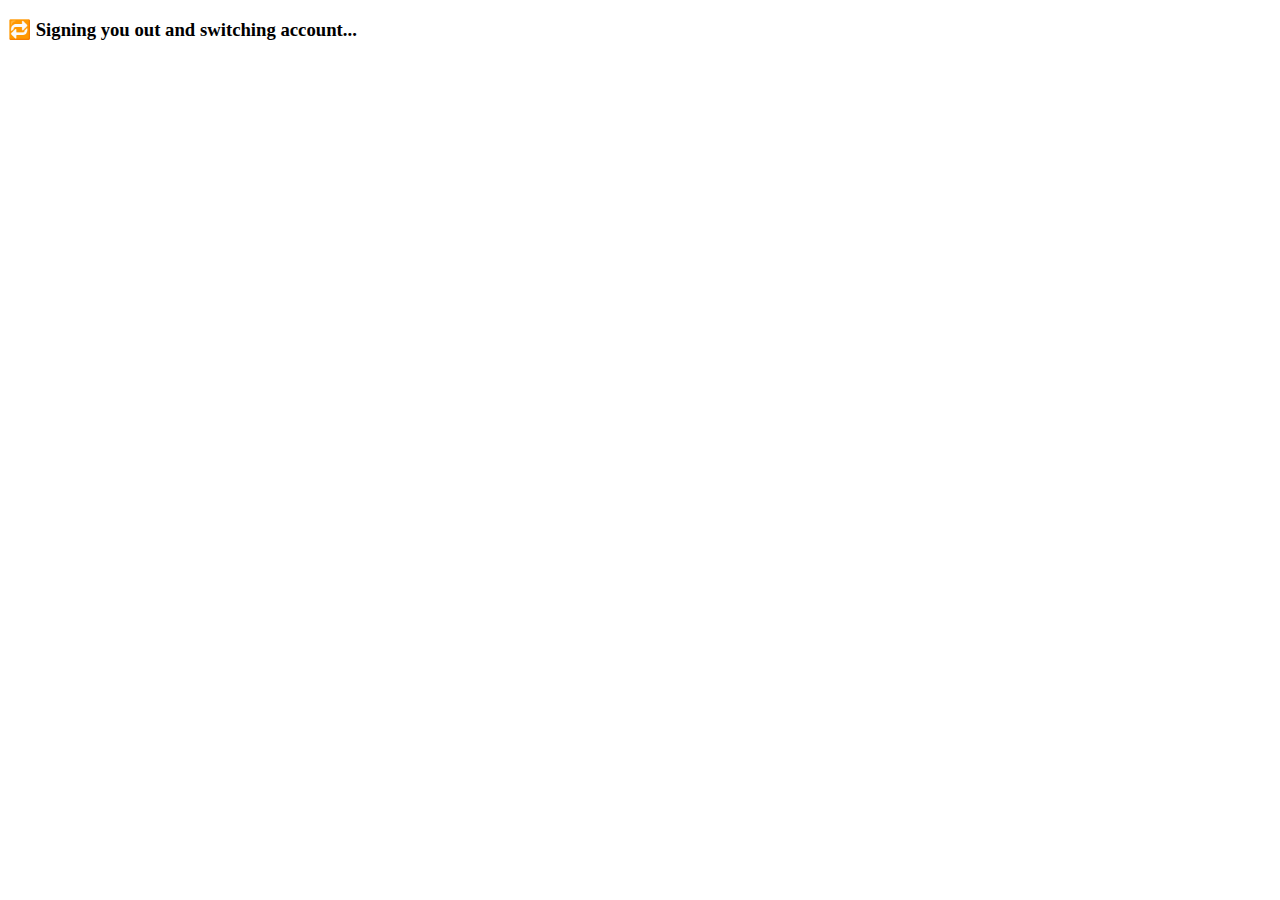
<file: force-relogin.html>
<!DOCTYPE html>
<html>
<head>
  <meta charset="UTF-8">
  <title>QRTagAll - Switching Account</title>
  <script>
    // Wait a moment and then redirect to initiate new login
    setTimeout(() => {
      const id = new URLSearchParams(window.location.search).get("id") || "";
      const redirect = `https://process.qrtagall.com/popup-callback.html?action=verify&from=edit&id=${encodeURIComponent(id)}`;
      const loginUrl = `https://script.google.com/macros/s/AKfycbxOLiYTTGbzzitpPX6Ht-RVsqQGRNPWbpmJrncxHadVBy33Mst9w6yqJt5v8A3YcpUO/exec?verifyOnly=1&redirect=${encodeURIComponent(redirect)}&id=${encodeURIComponent(id)}`;

      window.open(loginUrl, "QRVerifyPopup", "width=500,height=600");
      window.close(); // optional
    }, 1000);
  </script>
</head>
<body>
  <h3>🔁 Signing you out and switching account...</h3>
</body>
</html>
</file>
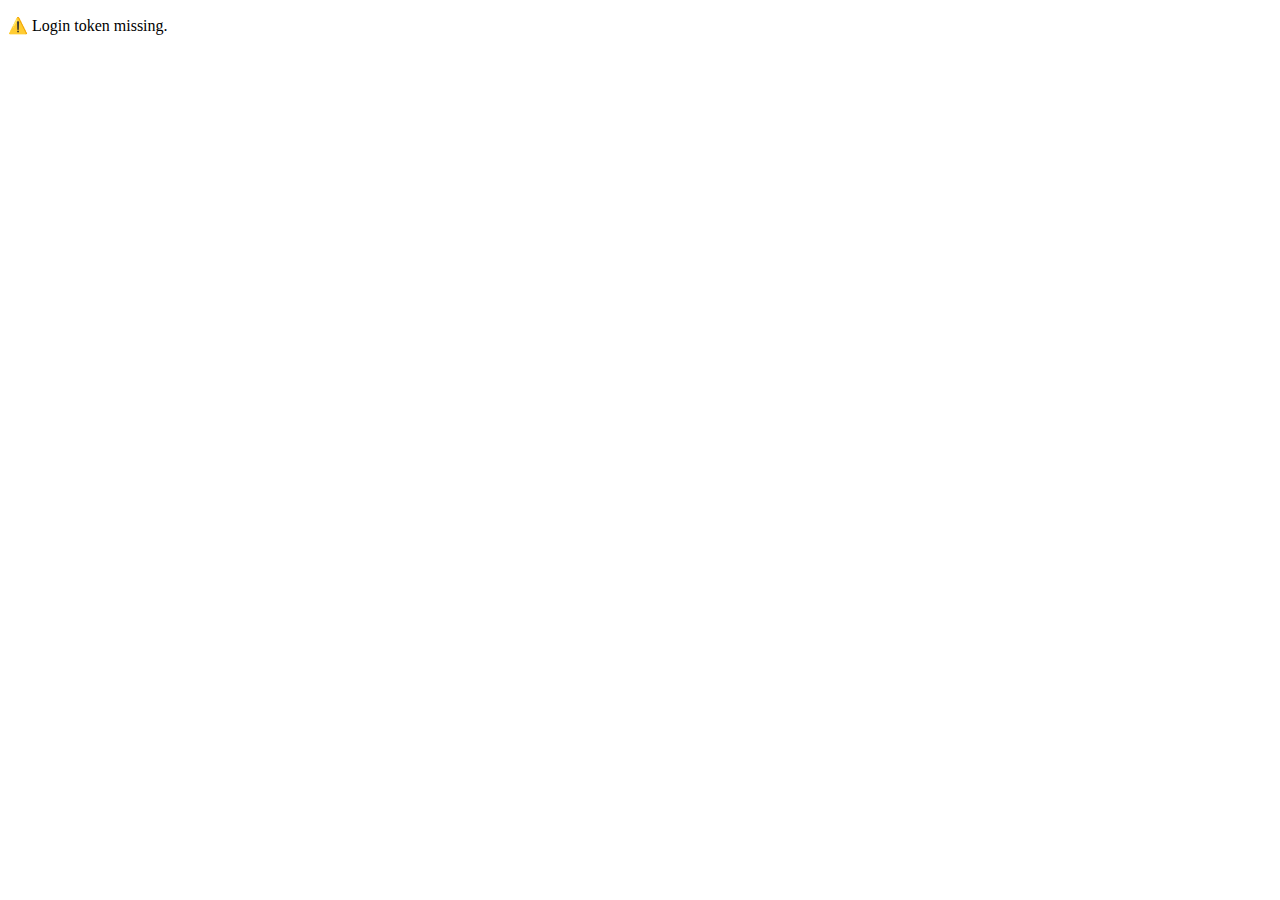
<file: oauth-callback.html>
<!DOCTYPE html>
<html>
<head>
  <title>OAuth Callback</title>
</head>
<body>
  <h3>⏳ Verifying your login...</h3>
  <script>
    // Parse access_token from URL fragment
    const hash = new URLSearchParams(window.location.hash.slice(1));
    const token = hash.get("access_token");
    const state = hash.get("state"); // this is your ID

    if (token) {
      // Fetch user's email using token
      fetch("https://www.googleapis.com/oauth2/v2/userinfo", {
        headers: { Authorization: "Bearer " + token }
      })
      .then(res => res.json())
      .then(profile => {
        const email = profile.email;
        console.log("✅ Logged in as:", email);

        // Store email
        localStorage.setItem("qr_claimed_email", email);
         localStorage.setItem("qr_access_token", accessToken);

        // Redirect back to main page
        const redirectUrl = `https://process.qrtagall.com/?id=${encodeURIComponent(state)}&verified=1`;
        window.location.href = redirectUrl;
      })
      .catch(err => {
        console.error("❌ Failed to fetch email:", err);
        document.body.innerHTML = "<p>⚠️ Login failed. Please try again.</p>";
      });
    } else {
      document.body.innerHTML = "<p>⚠️ Login token missing.</p>";
    }
  </script>
</body>
</html>
</file>
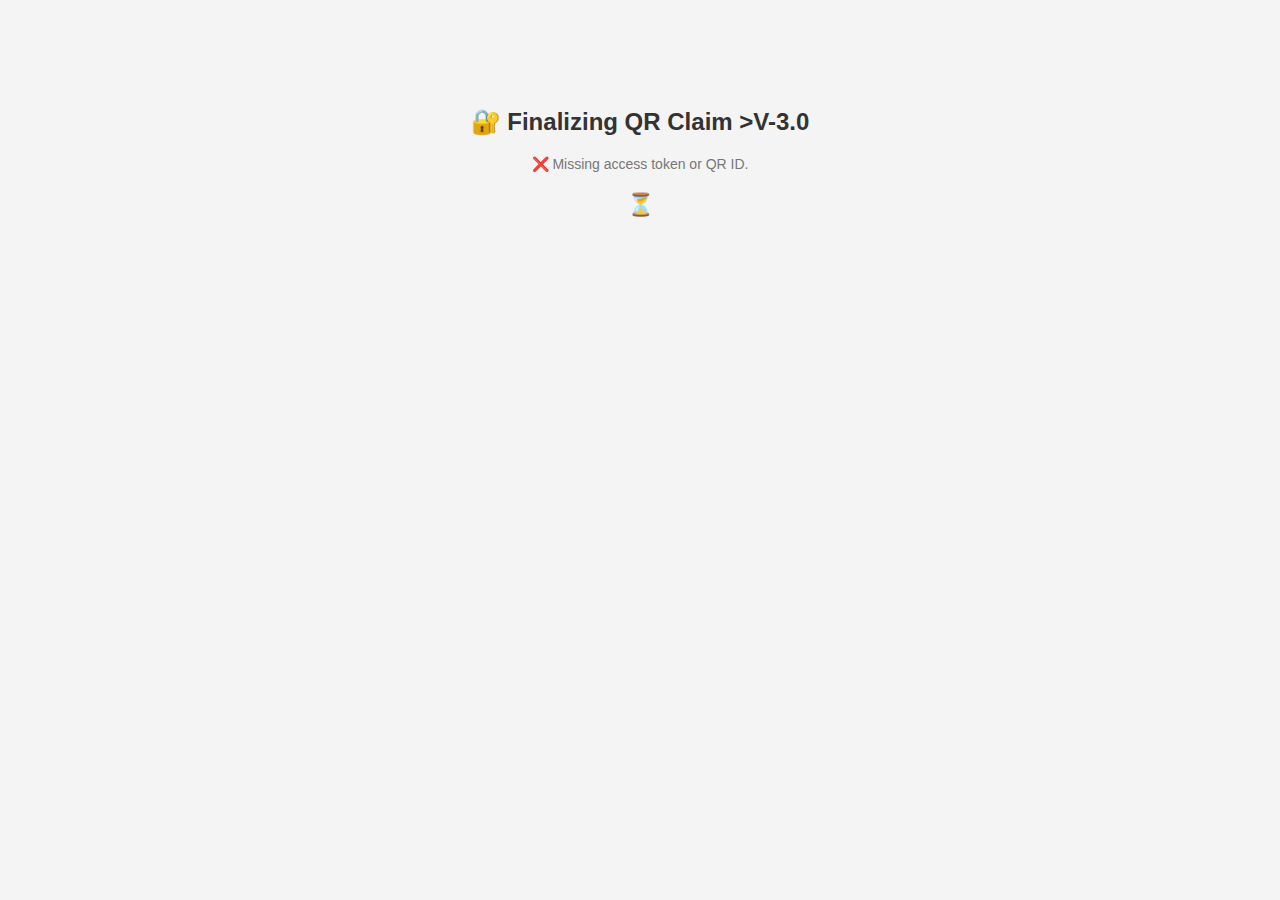
<file: oauth-claim-callback.html>
<!DOCTYPE html>
<html lang="en">
<head>
  <meta charset="UTF-8" />
  <title>QRTagAll – Claiming QR...</title>
  <style>
    body {
      font-family: 'Segoe UI', sans-serif;
      background: #f4f4f4;
      text-align: center;
      padding-top: 80px;
      color: #333;
    }
    .spinner {
      margin-top: 20px;
      font-size: 22px;
      animation: blink 1s infinite;
    }
    @keyframes blink {
      0% { opacity: 0.2; }
      50% { opacity: 1; }
      100% { opacity: 0.2; }
    }
    .info {
      font-size: 14px;
      color: #777;
      margin-top: 10px;
    }
  </style>
</head>
<body>
  <h2>🔐 Finalizing QR Claim >V-3.0 </h2>
  <p class="info" id="status">Just a moment while we complete the process...</p>
  <div class="spinner">⏳</div>

 <script>
  async function finalizeQRClaim() {
    const hashParams = new URLSearchParams(window.location.hash.slice(1));
    const accessToken = hashParams.get("access_token");
    const rawState = hashParams.get("state"); // Correct: state is part of hash, not search
    //const id = rawState ? new URLSearchParams(rawState).get("id") : null;

    const statusEl = document.getElementById("status");

    
    // Parse access_token from URL fragment
    //const hash = new URLSearchParams(window.location.hash.slice(1));
    //const token = hash.get("access_token");
    const id = hashParams.get("state"); // this is your ID
    

    if (!accessToken || !id) {
      statusEl.textContent = "❌ Missing access token or QR ID.";
      return;
    }

    try {
      // 🔐 Fetch email using access token
      const userInfoRes = await fetch("https://www.googleapis.com/oauth2/v3/userinfo", {
        headers: { Authorization: `Bearer ${accessToken}` }
      });
      const userInfo = await userInfoRes.json();
      const email = userInfo.email;

      if (!email) {
        throw new Error("No email received from Google.");
      }

      console.log("📧 Email fetched:", email);

      // ✅ Send to Apps Script backend
      const backendUrl = `https://script.google.com/macros/s/AKfycbxOLiYTTGbzzitpPX6Ht-RVsqQGRNPWbpmJrncxHadVBy33Mst9w6yqJt5v8A3YcpUO/exec`;
      const claimUrl = `${backendUrl}?initClaim=${encodeURIComponent(id)}&email=${encodeURIComponent(email)}&oauthClaim=1`;

      //const response = await fetch(claimUrl);
      //const result = await response.json();

      const redirectUrl = `${backendUrl}?initClaim=${encodeURIComponent(id)}&email=${encodeURIComponent(email)}&oauthClaim=1&redirect=${encodeURIComponent(window.location.origin + "/?id=" + id + "&claimed=1")}`;
      console.log("🚀 Redirecting to backend:", redirectUrl);
      window.location.href = redirectUrl;
      
      if (result.success) {
        localStorage.setItem("qr_claimed_email", email);
      
        const redirectUrl = result.redirect || `${window.location.origin}/?id=${encodeURIComponent(id)}&claimed=1`;
        statusEl.textContent = "✅ QR successfully claimed. Redirecting...";
      
        setTimeout(() => {
          window.location.href = redirectUrl;
        }, 1500);
      } else {
        statusEl.textContent = `❌ Claim failed: ${result.details || "Unknown error"}`;
      }

    } catch (err) {
      console.error("❌ Error:", err);
      statusEl.textContent = `❌ Error: ${err.message}`;
    }
  }

  finalizeQRClaim();
</script>

</body>
</html>
</file>
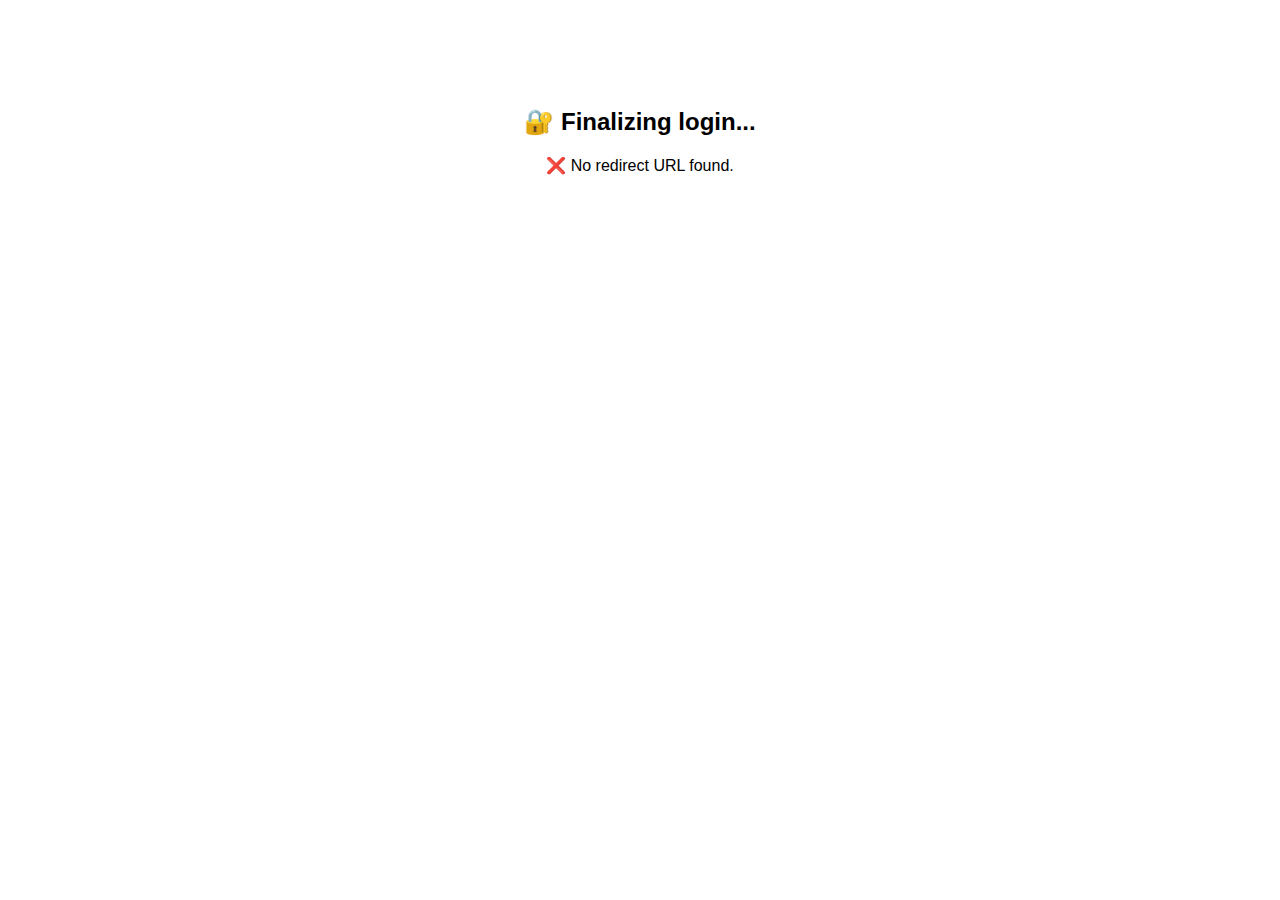
<file: oauth-redirect-final.html>
<!DOCTYPE html>
<html>
<head>
  <title>QRTagAll Final Redirect</title>
</head>
<body style="font-family:sans-serif; text-align:center; padding-top:80px;">
  <h2>🔐 Finalizing login...</h2>
  <p id="status">Just a moment...</p>
  <script>
    const hash = new URLSearchParams(window.location.hash.slice(1));
    const accessToken = hash.get("access_token");
    const stateUrl = hash.get("state");

    const status = document.getElementById("status");

    if (!stateUrl) {
      status.textContent = "❌ No redirect URL found.";
    } else {
      console.log("🎯 Redirecting to:", stateUrl);
      status.textContent = "✅ Redirecting to final page...";
      window.location.href = stateUrl;
    }
  </script>
</body>
</html>
</file>
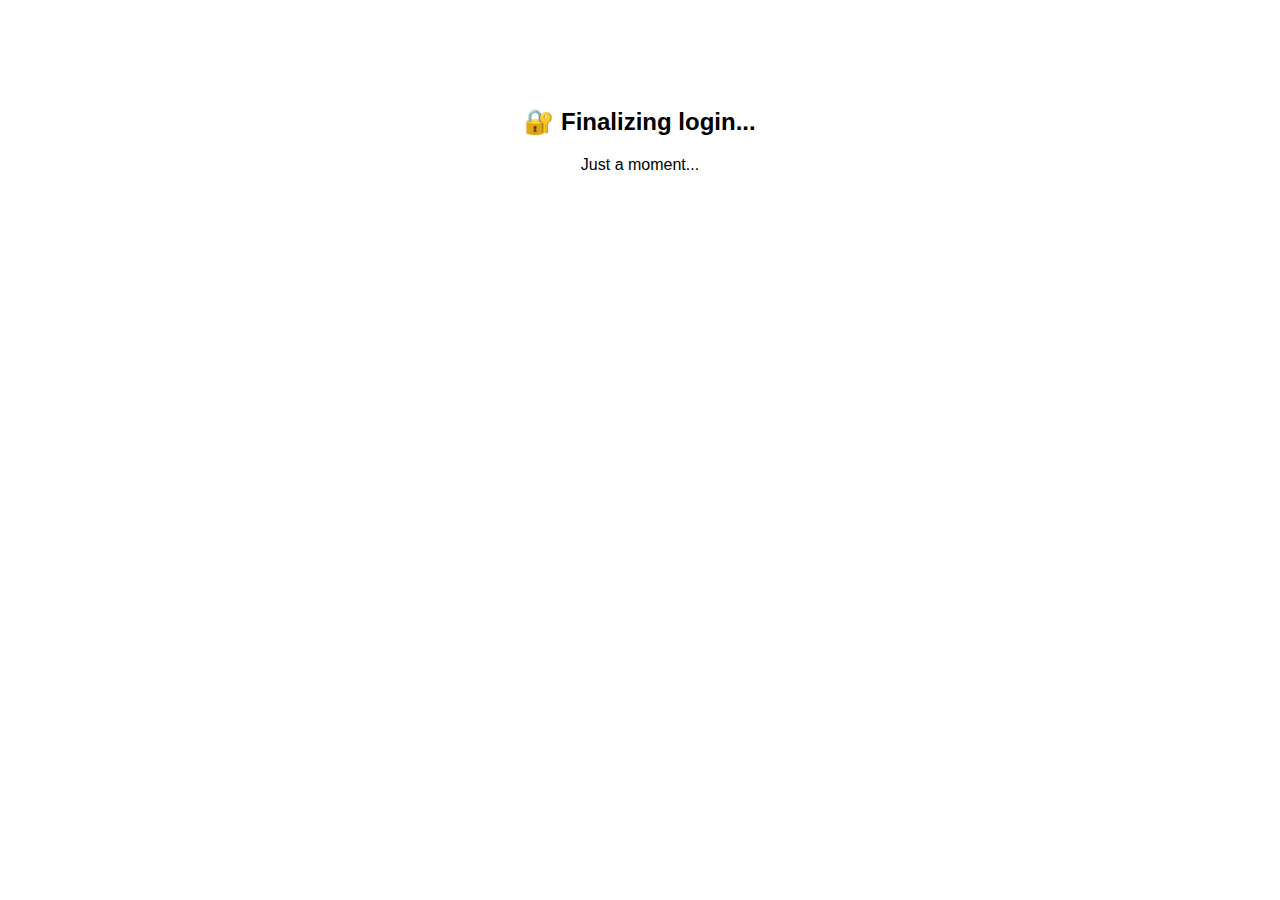
<file: oauth-redirect-finalSave.html>
<!DOCTYPE html>
<html>
<head>
  <title>QRTagAll Final Redirect V1.0</title>
</head>
<body style="font-family:sans-serif; text-align:center; padding-top:80px;">
  <h2>🔐 Finalizing login...</h2>
  <p id="status">Just a moment...</p>

  <script>
    //AKfycbyJnS9Firp-v_lM8ZY39tAjUIQu02oi1cn2ddzCcRlpPkjeFcV8CR2y_dRxmhIyGiYguA
async function exchangeCodeForToken() {
  const params = new URLSearchParams(window.location.search);
  const code = params.get('code');
  if (!code) {
    alert("No code found!");
    return;
  }

  try {
    const response = await fetch('https://script.google.com/macros/s/AKfycbyJnS9Firp-v_lM8ZY39tAjUIQu02oi1cn2ddzCcRlpPkjeFcV8CR2y_dRxmhIyGiYguA/exec', {
      method: 'POST',
      headers: { 'Content-Type': 'application/json' },
      body: JSON.stringify({ code: code }),
    });

    const data = await response.json();
    console.log("User Info:", data);

    if (data.email) {
      // Store or use email as needed
      localStorage.setItem('qr_claimed_email', data.email);

      // Redirect back to your QRTagAll process page
      const stateUrl = params.get('state') || 'https://process.qrtagall.com/';
      window.location.href = stateUrl + `&email=${encodeURIComponent(data.email)}`;
    } else {
      alert("Failed to retrieve email.");
    }

  } catch (err) {
    console.error(err);
    alert("Something went wrong during token exchange!");
  }
}

window.addEventListener('load', exchangeCodeForToken);
</script>

  </body>
</html>
</file>
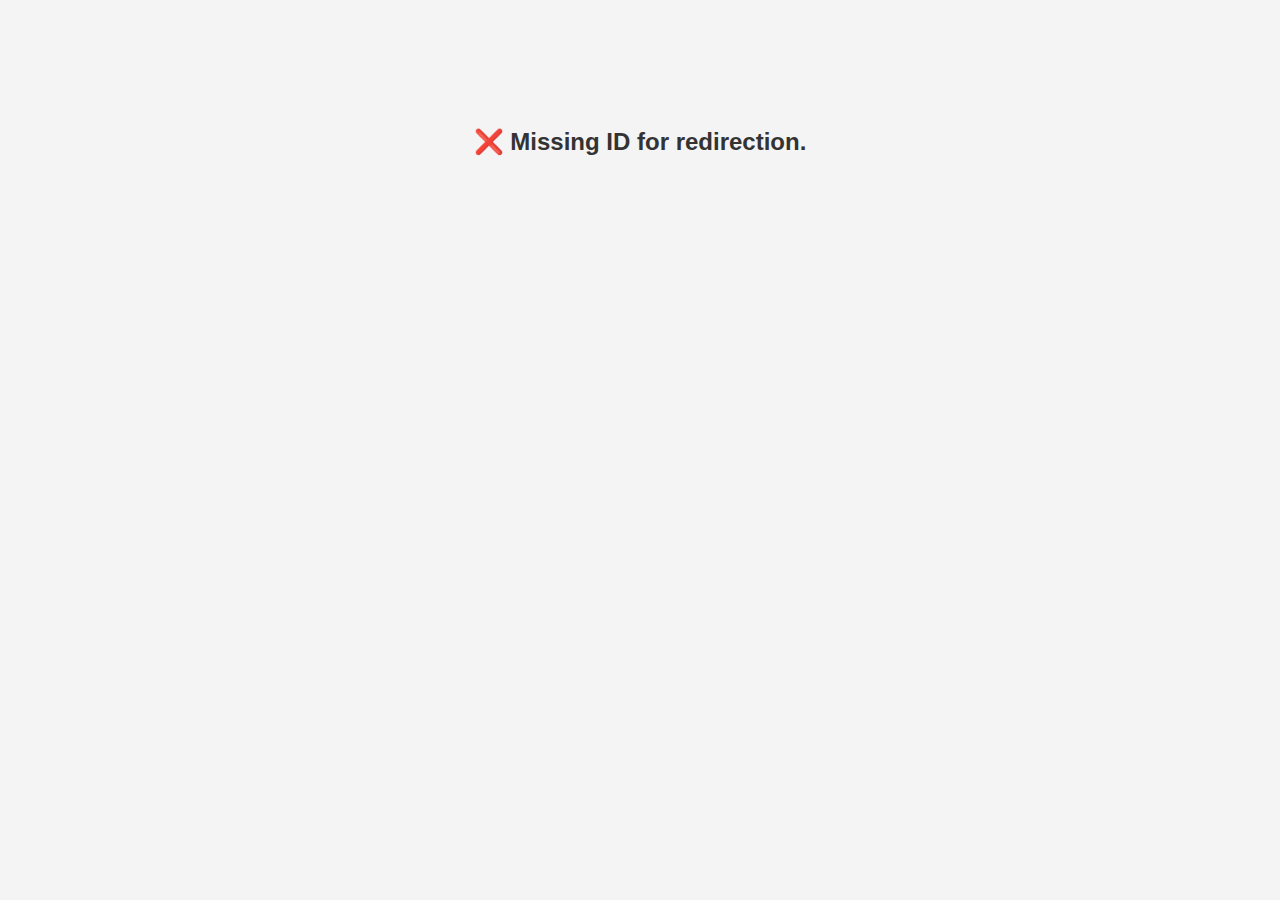
<file: oauth-redirect.html>
<!DOCTYPE html>
<html lang="en">
<head>
  <meta charset="UTF-8" />
  <title>Redirecting...</title>
  <style>
    body {
      font-family: 'Segoe UI', sans-serif;
      text-align: center;
      padding-top: 100px;
      background: #f4f4f4;
      color: #333;
    }
    .spinner {
      font-size: 24px;
      animation: blink 1s infinite;
    }
    @keyframes blink {
      0% { opacity: 0.2; }
      50% { opacity: 1; }
      100% { opacity: 0.2; }
    }
  </style>
</head>
<body>
  <h2>🔁 Redirecting to your QR page...</h2>
  <div class="spinner">⏳</div>

  <script>
    window.addEventListener("load", () => {
      const params = new URLSearchParams(window.location.search);
      const id = params.get("id");
      const email = params.get("email");
      const claimed = params.get("claimed") || "1"; // default claimed=1

      if (!id) {
        document.body.innerHTML = "<h2>❌ Missing ID for redirection.</h2>";
        return;
      }

      try {
        if (email) {
          localStorage.setItem("qr_claimed_email", email);
        }

        const redirectUrl = `https://process.qrtagall.com/?id=${encodeURIComponent(id)}&claimed=${claimed}`;
        console.log("🔄 Redirecting to:", redirectUrl);
        window.location.href = redirectUrl;
      } catch (err) {
        document.body.innerHTML = `<h2>❌ Redirect failed</h2><p>${err.message}</p>`;
        console.error("Redirect error:", err);
      }
    });
  </script>
</body>
</html>
</file>
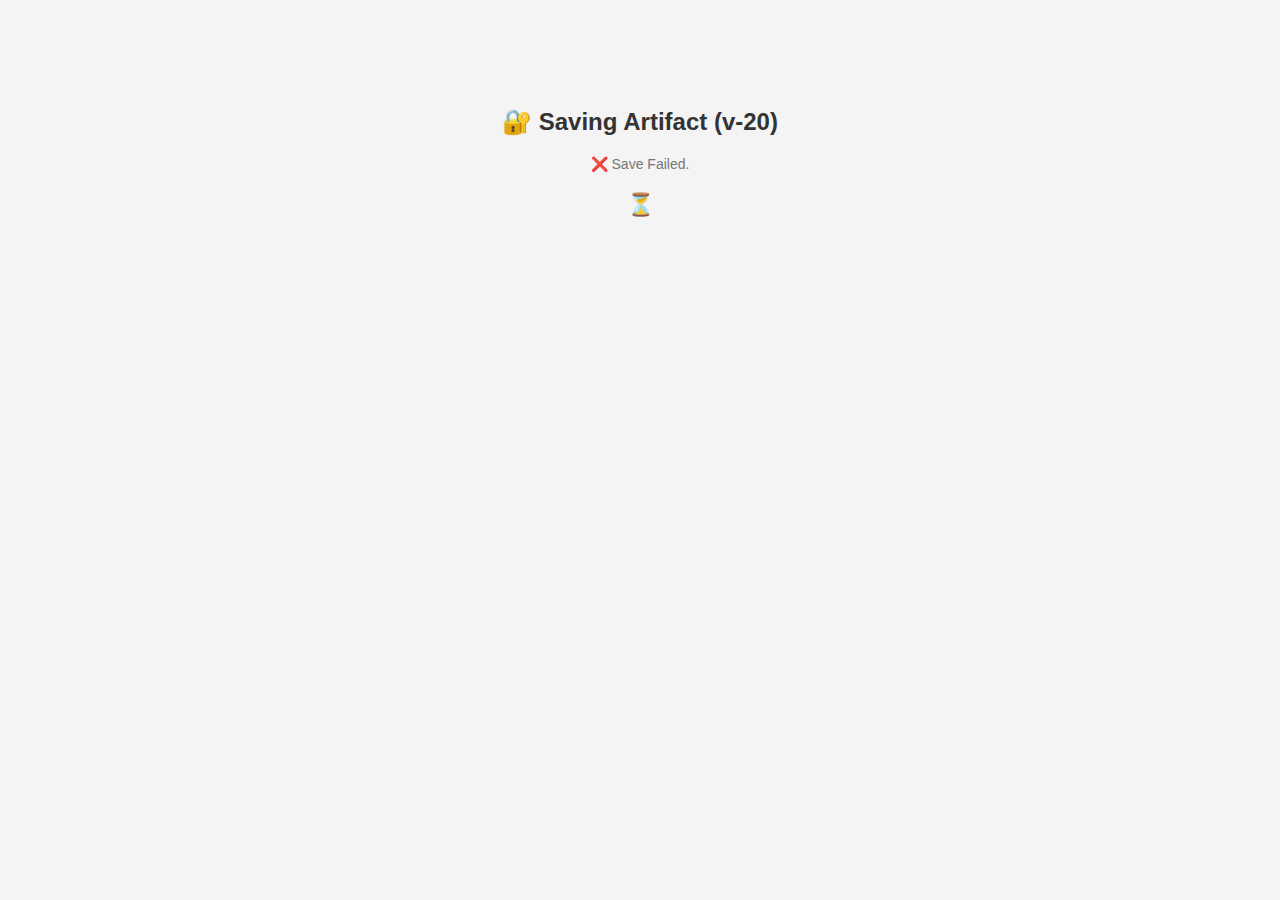
<file: oauthCallbackSave.html>
<!DOCTYPE html>
<html lang="en">
<head>
  <meta charset="UTF-8" />
  <title>🔄 Saving Artifact...</title>
  <meta name="viewport" content="width=device-width, initial-scale=1">
  <style>
    body {
      font-family: 'Segoe UI', sans-serif;
      background: #f4f4f4;
      text-align: center;
      padding-top: 80px;
      color: #333;
    }
    .spinner {
      margin-top: 20px;
      font-size: 22px;
      animation: blink 1s infinite;
    }
    @keyframes blink {
      0% { opacity: 0.2; }
      50% { opacity: 1; }
      100% { opacity: 0.2; }
    }
    .info {
      font-size: 14px;
      color: #777;
      margin-top: 10px;
    }
  </style>
</head>
<body>
  <h2>🔐 Saving Artifact (v-20)</h2>
  <p class="info" id="status">Just a moment while we save your artifact...</p>
  <div class="spinner">⏳</div>

<script>
(async function() {
  try {
    const params = new URLSearchParams(window.location.hash.substring(1));
    const accessToken = params.get("access_token");
    const rawState = params.get("state") || "";
    const querypart = decodeURIComponent(rawState);
    // 🛠️ Rebuild full save URL
  const saveUrl = `https://script.google.com/macros/s/AKfycbwLq3TCe-Zd0BI64Im9sGkIGH2kYvvGpWPTdM0-hVrGfP9UPx1j1GOC3YJVOGceycJn/exec?${queryPart}`;
    

    const statusEl = document.getElementById("status");

    if (!saveUrl) {
      statusEl.textContent = "❌ Missing save URL.";
      return;
    }
     if (!accessToken) {
        statusEl.textContent = "❌ Missing access token.";
        return;
      }
        console.log("✅ Save URL received:", saveUrl);


     const idMatch = saveUrl.match(/[?&]id=([^&]+)/);
    const id = idMatch ? idMatch[1] : null;

      if ( !id) {
        statusEl.textContent = "❌ MissingQR ID.";
        return;
      }

    const userInfoRes = await fetch("https://www.googleapis.com/oauth2/v3/userinfo", {
          headers: { Authorization: `Bearer ${accessToken}` }
        });

    console.log("✅ Extracted ID:", id);

    
 console.log(">>>>>>>>>> Url to send",saveUrl);
    // ✅ Redirect to saveUrl to save artifact
 // window.location.href = saveUrl;


/*
     const popup = window.open(
            saveUrl,
            "_blank",
            "width=10,height=10,left=1,top=1,menubar=no,toolbar=no,location=no,status=no,resizable=no,scrollbars=no"
        );
 
   try
   {
     const iframe = document.createElement('iframe');
iframe.src = saveUrl;
iframe.style.display = "none"; 
document.body.appendChild(iframe);
   }catch(e1){}
*/
   

     const finalRedirectUrl = `${window.location.origin}/?id=${encodeURIComponent(id)}`;
    // ✅ After some delay, trigger second OAuth escape
    setTimeout(() => {
       console.log("Timeout Triggered");
      try {
        

       

        /*
        const finalRedirectUrl = `${window.location.origin}/?id=${encodeURIComponent(id)}&claimed=1&email=${encodeURIComponent(email)}`;
          const secondOAuthUrl = `https://accounts.google.com/o/oauth2/v2/auth` +
                `?response_type=token` +
                `&client_id=121290253918-e3qk9a1qao4r4r89s52lcq79evcbbes2.apps.googleusercontent.com` +
                `&redirect_uri=${encodeURIComponent('https://process.qrtagall.com/oauth-redirect-final.html')}` +
                `&scope=${encodeURIComponent('https://www.googleapis.com/auth/userinfo.email')}` +
                `&state=${encodeURIComponent(finalRedirectUrl)}`;
            
                    console.log("🔁 Redirecting to second OAuth flow:", secondOAuthUrl);
              window.location.href = secondOAuthUrl;
              */
        
        console.log("Timeout Triggered>>1");
        //const finalRedirectUrl = `https://process.qrtagall.com/?id=${id}`;
        

        const secondOAuthUrl = `https://accounts.google.com/o/oauth2/v2/auth` +
          `?response_type=token` +
          `&client_id=121290253918-e3qk9a1qao4r4r89s52lcq79evcbbes2.apps.googleusercontent.com` +
          `&redirect_uri=${encodeURIComponent('https://process.qrtagall.com/oauth-redirect-final.html')}` +
          `&scope=${encodeURIComponent('https://www.googleapis.com/auth/userinfo.email')}` +
          `&state=${encodeURIComponent(finalRedirectUrl)}`;

        console.log("🔁 Triggering second OAuth escape:", secondOAuthUrl);

         try { if (popup && !popup.closed) popup.close(); } catch (e) {}
        
        window.location.href = secondOAuthUrl;

      } catch (e) {
        console.log("❌ Error during final redirect setup:", e);
         
        window.location.href = finalRedirectUrl;
      }
    }, 10000); // Wait 8 seconds before escaping Apps Script

  } catch (error) {
    console.log("❌ Critical Error:", error);
    document.getElementById("status").textContent = "❌ Save Failed.";
    
        window.location.href = finalRedirectUrl;
  }
})();
</script>

</body>
</html>
</file>
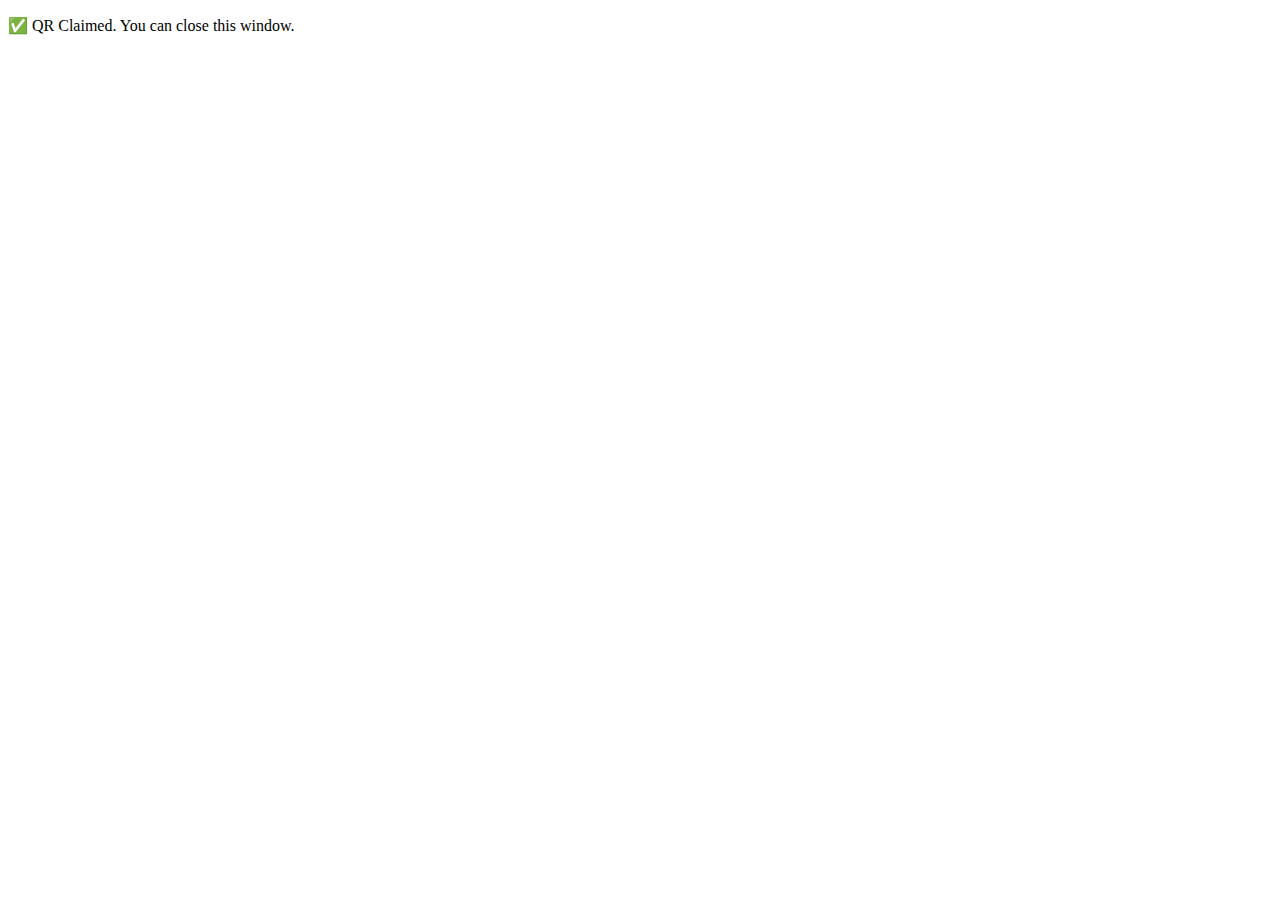
<file: popup-callback.html>
<!DOCTYPE html>
<html>
<head>
  <title>QRTagAll - Claim Finalized</title>
  <script>
    const urlParams = new URLSearchParams(window.location.search);
    const id = urlParams.get("id");
    console.log("🧾 ID parsed in popup:", id);
    
    // Send result back to main window
    if (window.opener) {
      console.log("✅ Sending message to parent");
      window.opener.postMessage({ claimed: true, id }, "*");
    }

    // Optionally close this window after short delay
    setTimeout(() => window.close(), 1000);
  </script>
</head>
<body>
  <p>✅ QR Claimed. You can close this window.</p>
  <script>
    // auto-close in 1 second, fallback after 3 seconds
    setTimeout(() => {
      try {
        window.close();
      } catch (e) {}
    }, 1000);
    setTimeout(() => {
      document.body.innerHTML += "<p style='font-size:12px; color:gray'>(If not closed, please close manually..)</p>";
    }, 3000);
  </script>
</body>

</html>
</file>
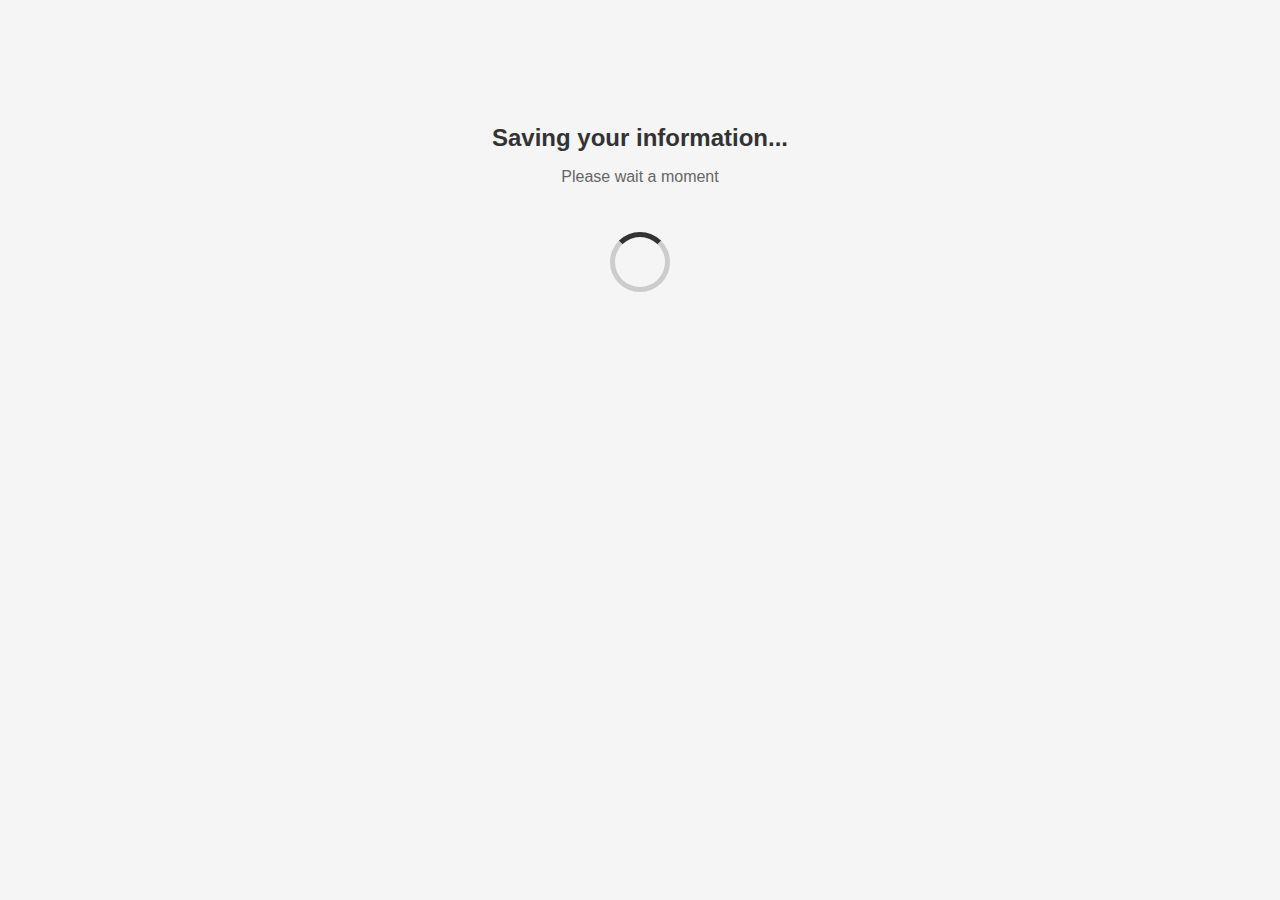
<file: save-wait.html>
<!DOCTYPE html>
<html lang="en">
<head>
  <meta charset="UTF-8">
  <title>Saving... Please Wait (V4.0)</title>
  <meta name="viewport" content="width=device-width, initial-scale=1.0">
  <style>
    body {
      font-family: Arial, sans-serif;
      text-align: center;
      padding-top: 100px;
      background-color: #f5f5f5;
    }
    h1 {
      font-size: 24px;
      color: #333;
    }
    p {
      font-size: 16px;
      color: #666;
    }
    #spinner {
      margin-top: 30px;
      width: 50px;
      height: 50px;
      border: 5px solid #ccc;
      border-top-color: #333;
      border-radius: 50%;
      animation: spin 1s linear infinite;
      display: inline-block;
    }
    @keyframes spin {
      to { transform: rotate(360deg); }
    }
  </style>
  <script>


window.addEventListener('load', () => {
    const urlParams = new URLSearchParams(window.location.search);
    const furl = urlParams.get('redirect');

    console.log(">>>>>>>>>> Save URL received:", furl);

    setTimeout(() => {
      if (furl) {
        window.location.href = furl;
      } else {
        window.location.href = '/'; // fallback
      }
    }, 5000);
  });

    
    
    
  </script>
</head>
<body>
  <h1>Saving your information...</h1>
  <p>Please wait a moment</p>
  <div id="spinner"></div>
</body>
</html>
</file>
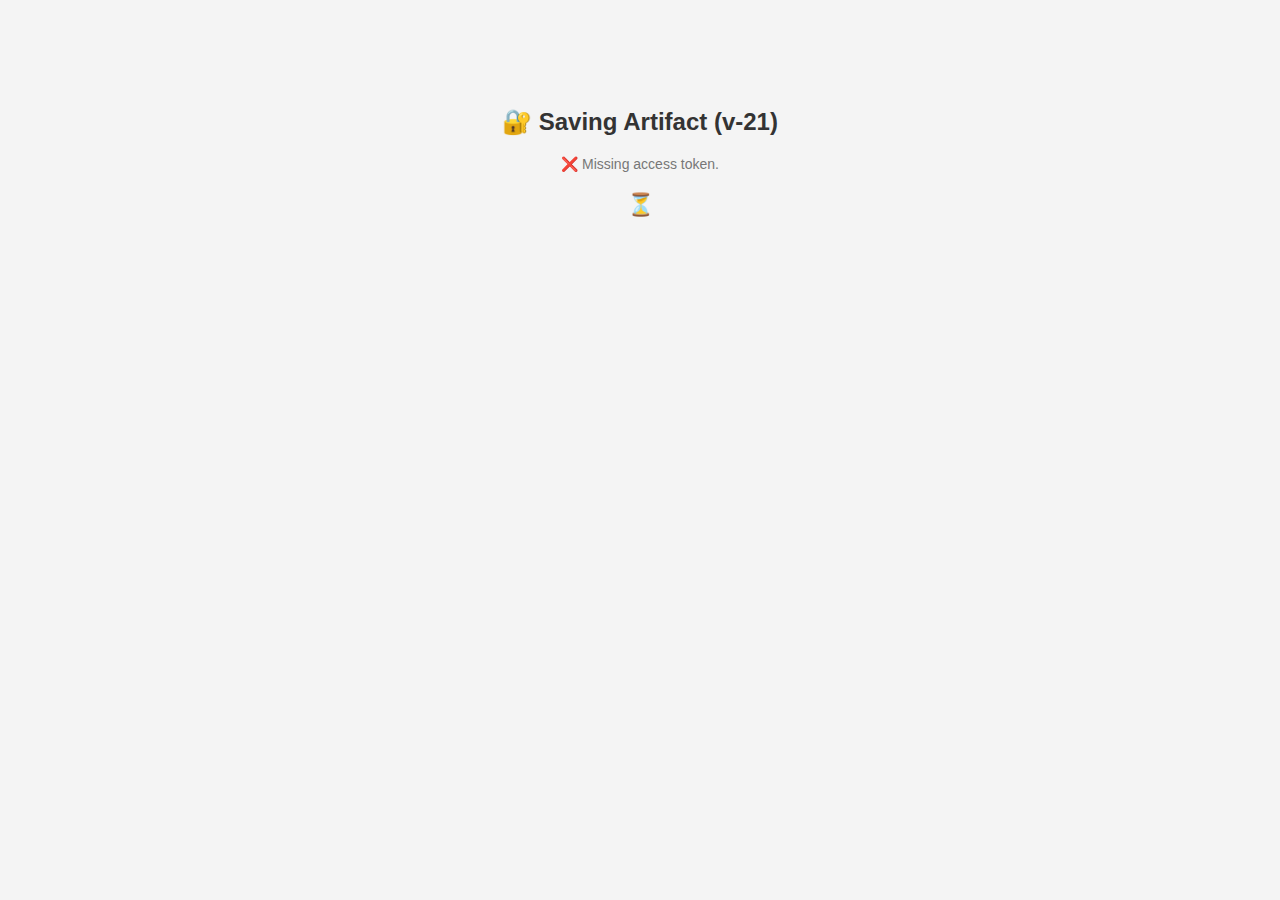
<file: back-up/oauthCallbackSave.html>
<!DOCTYPE html>
<html lang="en">
<head>
  <meta charset="UTF-8" />
  <title>🔄 Saving Artifact...</title>
  <meta name="viewport" content="width=device-width, initial-scale=1">
  <style>
    body {
      font-family: 'Segoe UI', sans-serif;
      background: #f4f4f4;
      text-align: center;
      padding-top: 80px;
      color: #333;
    }
    .spinner {
      margin-top: 20px;
      font-size: 22px;
      animation: blink 1s infinite;
    }
    @keyframes blink {
      0% { opacity: 0.2; }
      50% { opacity: 1; }
      100% { opacity: 0.2; }
    }
    .info {
      font-size: 14px;
      color: #777;
      margin-top: 10px;
    }
  </style>
</head>
<body>
  <h2>🔐 Saving Artifact (v-21)</h2>
  <p class="info" id="status">Just a moment while we save your artifact...</p>
  <div class="spinner">⏳</div>

<script>
(async function() {
  try {
    const params = new URLSearchParams(window.location.hash.substring(1));
    const accessToken = params.get("access_token");
    const rawState = params.get("state") || "";
    const queryPart = decodeURIComponent(rawState);
    // 🛠️ Rebuild full save URL
  const saveUrl = `https://script.google.com/macros/s/AKfycbwLq3TCe-Zd0BI64Im9sGkIGH2kYvvGpWPTdM0-hVrGfP9UPx1j1GOC3YJVOGceycJn/exec?${queryPart}`;
    

    const statusEl = document.getElementById("status");

    if (!saveUrl) {
      statusEl.textContent = "❌ Missing save URL.";
      return;
    }
     if (!accessToken) {
        statusEl.textContent = "❌ Missing access token.";
        return;
      }
        console.log("✅ Save URL received:", saveUrl);


     const idMatch = saveUrl.match(/[?&]id=([^&]+)/);
    const id = idMatch ? idMatch[1] : null;

      if ( !id) {
        statusEl.textContent = "❌ MissingQR ID.";
        return;
      }

    const userInfoRes = await fetch("https://www.googleapis.com/oauth2/v3/userinfo", {
          headers: { Authorization: `Bearer ${accessToken}` }
        });

    console.log("✅ Extracted ID:", id);

    
 console.log(">>>>>>>>>> Url to send",saveUrl);
    // ✅ Redirect to saveUrl to save artifact
  window.location.href = saveUrl;


/*
     const popup = window.open(
            saveUrl,
            "_blank",
            "width=10,height=10,left=1,top=1,menubar=no,toolbar=no,location=no,status=no,resizable=no,scrollbars=no"
        );
 
   try
   {
     const iframe = document.createElement('iframe');
iframe.src = saveUrl;
iframe.style.display = "none"; 
document.body.appendChild(iframe);
   }catch(e1){}
*/
   

     const finalRedirectUrl = `${window.location.origin}/?id=${encodeURIComponent(id)}`;
    // ✅ After some delay, trigger second OAuth escape
    setTimeout(() => {
       console.log("Timeout Triggered");
      try {
        

       

        /*
        const finalRedirectUrl = `${window.location.origin}/?id=${encodeURIComponent(id)}&claimed=1&email=${encodeURIComponent(email)}`;
          const secondOAuthUrl = `https://accounts.google.com/o/oauth2/v2/auth` +
                `?response_type=token` +
                `&client_id=121290253918-e3qk9a1qao4r4r89s52lcq79evcbbes2.apps.googleusercontent.com` +
                `&redirect_uri=${encodeURIComponent('https://process.qrtagall.com/oauth-redirect-final.html')}` +
                `&scope=${encodeURIComponent('https://www.googleapis.com/auth/userinfo.email')}` +
                `&state=${encodeURIComponent(finalRedirectUrl)}`;
            
                    console.log("🔁 Redirecting to second OAuth flow:", secondOAuthUrl);
              window.location.href = secondOAuthUrl;
              */
        
        console.log("Timeout Triggered>>1");
        //const finalRedirectUrl = `https://process.qrtagall.com/?id=${id}`;
        

        const secondOAuthUrl = `https://accounts.google.com/o/oauth2/v2/auth` +
          `?response_type=token` +
          `&client_id=121290253918-e3qk9a1qao4r4r89s52lcq79evcbbes2.apps.googleusercontent.com` +
          `&redirect_uri=${encodeURIComponent('https://process.qrtagall.com/oauth-redirect-final.html')}` +
          `&scope=${encodeURIComponent('https://www.googleapis.com/auth/userinfo.email')}` +
          `&state=${encodeURIComponent(finalRedirectUrl)}`;

        console.log("🔁 Triggering second OAuth escape:", secondOAuthUrl);

         try { if (popup && !popup.closed) popup.close(); } catch (e) {}
        
        window.location.href = secondOAuthUrl;

      } catch (e) {
        console.log("❌ Error during final redirect setup:", e);
         
        window.location.href = finalRedirectUrl;
      }
    }, 10000); // Wait 8 seconds before escaping Apps Script

  } catch (error) {
    console.log("❌ Critical Error:", error);
    document.getElementById("status").textContent = "❌ Save Failed.";
    
        window.location.href = finalRedirectUrl;
  }
})();
</script>

</body>
</html>
</file>
